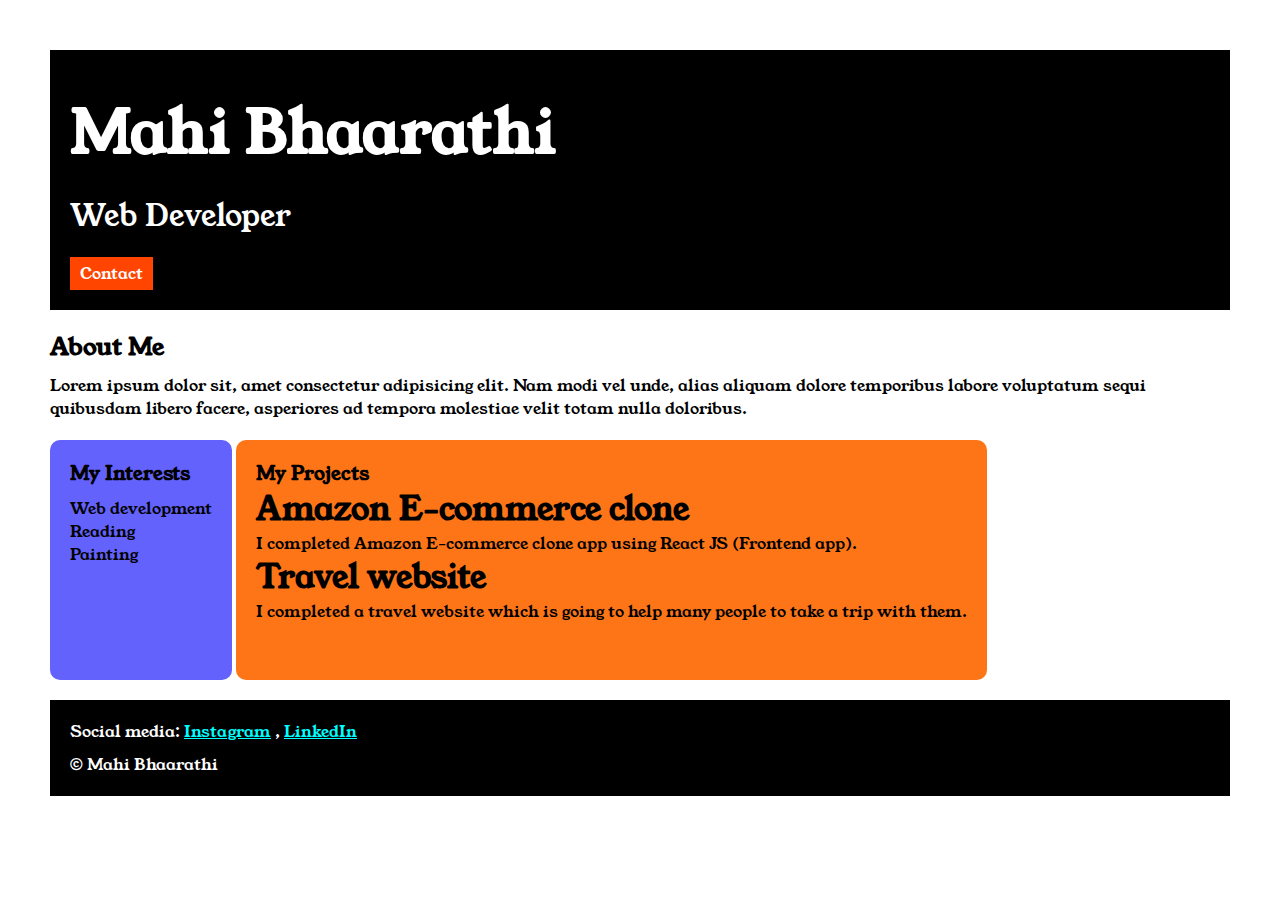
<file: index.html>
<head>
    <title> Portfolio </title>
    <link rel="stylesheet" href="style.css">
    <link rel="preconnect" href="https://fonts.googleapis.com">
    <link rel="preconnect" href="https://fonts.gstatic.com" crossorigin>
    <link href="https://fonts.googleapis.com/css2?family=Young+Serif&display=swap" rel="stylesheet">
</head>

<body>
    <div class="container">
        <div class="section-one">
            <h1 class="section-one__name">Mahi Bhaarathi</h1>
            <P class="section-one__role"> Web Developer</P>
            <a class="section-one__contact" href="contact.html">Contact</a>
        </div>
        <div class="section-two">
            <h2 class="section-two__title">About Me</h2>
            <p class="section-two__description">Lorem ipsum dolor sit, amet consectetur adipisicing elit. Nam modi vel
                unde, alias aliquam dolore
                temporibus
                labore
                voluptatum sequi quibusdam libero facere, asperiores ad tempora molestiae velit totam nulla doloribus.
            </p>
        </div>
        <div class="section-three">
            <h3 class="section-three__title">My Interests</h3>
            <ul class=" section-two__description">
                <li>Web development</li>
                <li>Reading</li>
                <li>Painting</li>
            </ul>
        </div>
        <div class="section-four">
            <h3 class="section-four__title">My Projects</h3>
            <ul class="section-four__descrioption">
                <li>
                    <h1>Amazon E-commerce clone</h1>
                </li>

                <p>I completed Amazon E-commerce clone app using React JS (Frontend app).</p>
                <li>
                    <h1>Travel website</h1>
                </li>

                <p>I completed a travel website which is going to help many people to take a trip with them.</p>
            </ul>
        </div>
        <div class="section-five">
            <p class="section-five__title">Social media:
                <a href="https://www.instagram.com/accounts/login/?hl=en"> Instagram</a> ,
                <a href="https://in.linkedin.com/"> LinkedIn </a>
            </p>
            <p class="section-five__description"> &copy; Mahi Bhaarathi</p>
        </div>
       
    </div>
</body>

</html>
</file>
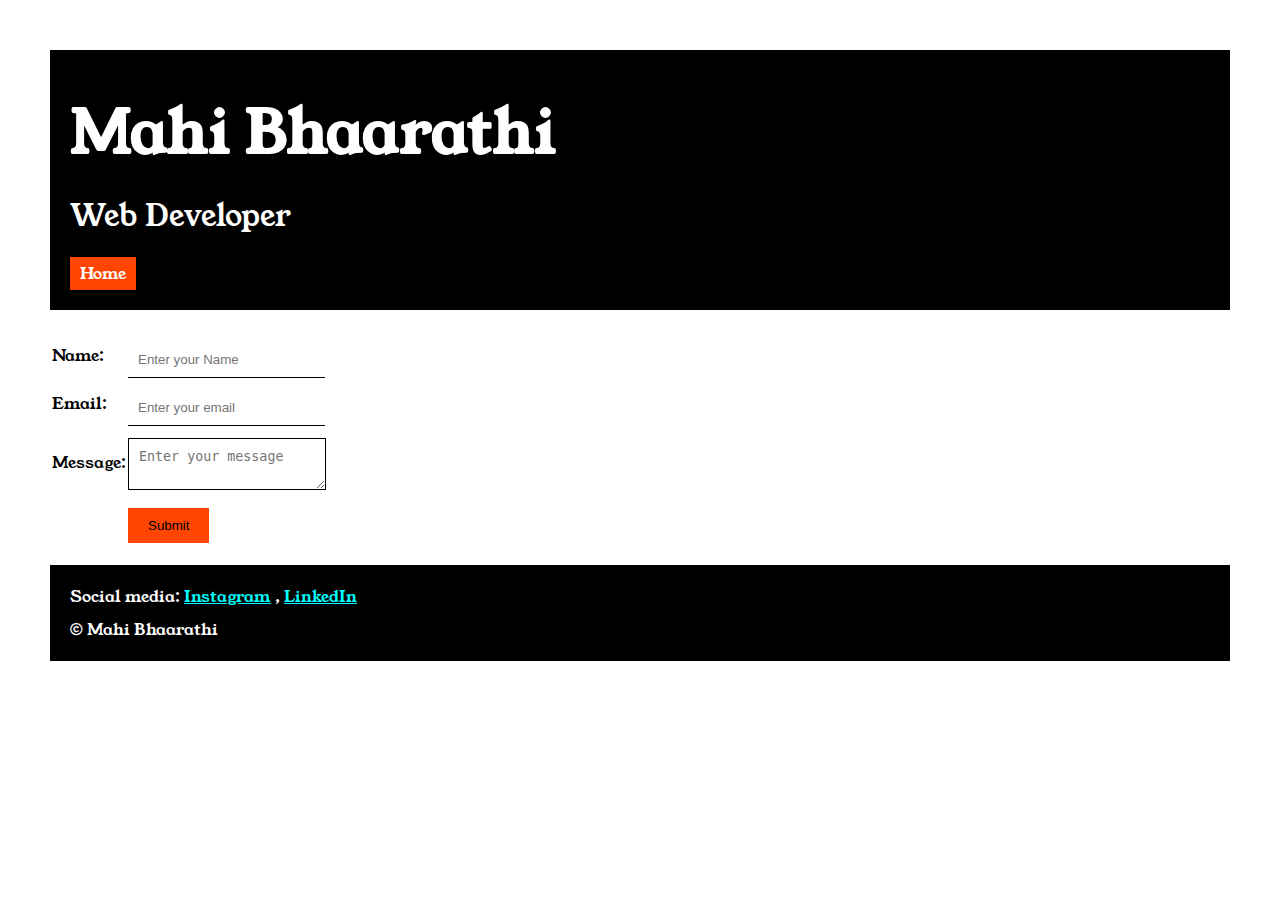
<file: contact.html>
<!DOCTYPE html>
<html lang="en">

<head>
    <meta charset="UTF-8">
    <meta name="viewport" content="width=device-width, initial-scale=1.0">
    <title>contact</title>
    <link rel="stylesheet" href="style.css">
    <link rel="preconnect" href="https://fonts.googleapis.com">
    <link rel="preconnect" href="https://fonts.gstatic.com" crossorigin>
    <link href="https://fonts.googleapis.com/css2?family=Young+Serif&display=swap" rel="stylesheet">
</head>

<body>
    <div class="container">
        <div class="section-one">
            <h1 class="section-one__name">Mahi Bhaarathi</h1>
            <P class="section-one__role"> Web Developer</P>
            <a class="section-one__contact" href="index.html">Home</a>
        </div>
        <div class="contact-form">
            <form>
                <table>
                    <tr>
                        <td>
                            <label>Name: </label>
                        </td>
                        <td> <input type="text" name="Name" placeholder="Enter your Name" class=" contact-form__input">
                        </td>
                    </tr>
                    <tr>
                        <td>
                            <label>Email: </label>
                        </td>
                        <td> <input type="text" name="email" placeholder="Enter your email" class=" contact-form__input">
                        </td>
                    </tr>
                    <tr>
                        <td>
                            <label>Message: </label>
                        </td>
                        <td> <textarea placeholder="Enter your message" class=" contact-form__textarea"></textarea>
                        </td>
                    </tr>
                    <tr>
                        <td></td>
                        <td> <button class=" contact-form__submit">Submit</button></td>
                    </tr>

                </table>
            </form>
        </div>
        <div class="section-five">
            <p class="section-five__title">Social media:
                <a href="https://www.instagram.com/accounts/login/?hl=en"> Instagram</a> ,
                <a href="https://in.linkedin.com/"> LinkedIn </a>
            </p>
            <p class="section-five__description"> &copy; Mahi Bhaarathi</p>
        </div>
    </div>
</body>

</html>
</file>
<file: style.css>
* {
  padding: 0;
  margin: 0;
}

body {
  font-family: "Young Serif", serif;
  font-weight: 400;
  font-style: normal;
}

.container {
  padding: 50px;
}

.section-one{
  background-color: black;
  color: white;
  padding: 20px;
}

.section-one__contact {
  background-color: orangered;
  color: white !important;
  text-decoration: none;
  padding: 5px 10px;
  display: inline-block;
  margin-top: 20px;
}

.section-one__name {
  font-size: 60px;
  margin-top: 20px;
}

.section-one__role {
  margin-top: 20px;
  font-size: 30px;
}

.section-two,
.section-three,
.section-four,
.section-five {
  margin-top: 20px;
}

.section-two__description,
.section-three__description,
.section-four__description,
.section-five__description {
  margin-top: 10px;
}

.section-five {
  background-color: black;
  color: white;
  padding: 20px;

}
.section-five__title a{
  color: aqua;
}
.section-three li,.section-four li{
list-style: none;
}
.section-three{
  background-color: #6462fd;
  padding: 20px;
  display: inline-block;
  height: 200px;
  border-radius: 10px;
  vertical-align: top;
}
.section-four{
  background-color: #FE7517;
  padding: 20px;
  display: inline-block;
  height: 200px;
  border-radius: 10px;
  vertical-align: top;

} 
.contact-form{
  margin-top: 20px;
}
.contact-form__input, .contact-form__textarea, .contact-form__submit{
  margin-top: 10px;
}
.contact-form__input{
  padding: 10px;
  border:none;
  border-bottom: solid black 1px;

}
.contact-form__textarea{
  padding: 10px;
  border: solid black 1px;
  
}
.contact-form__submit{
  padding: 10px 20px;
  background-color: orangered;
  color: black;
  border: none;
}
</file>
